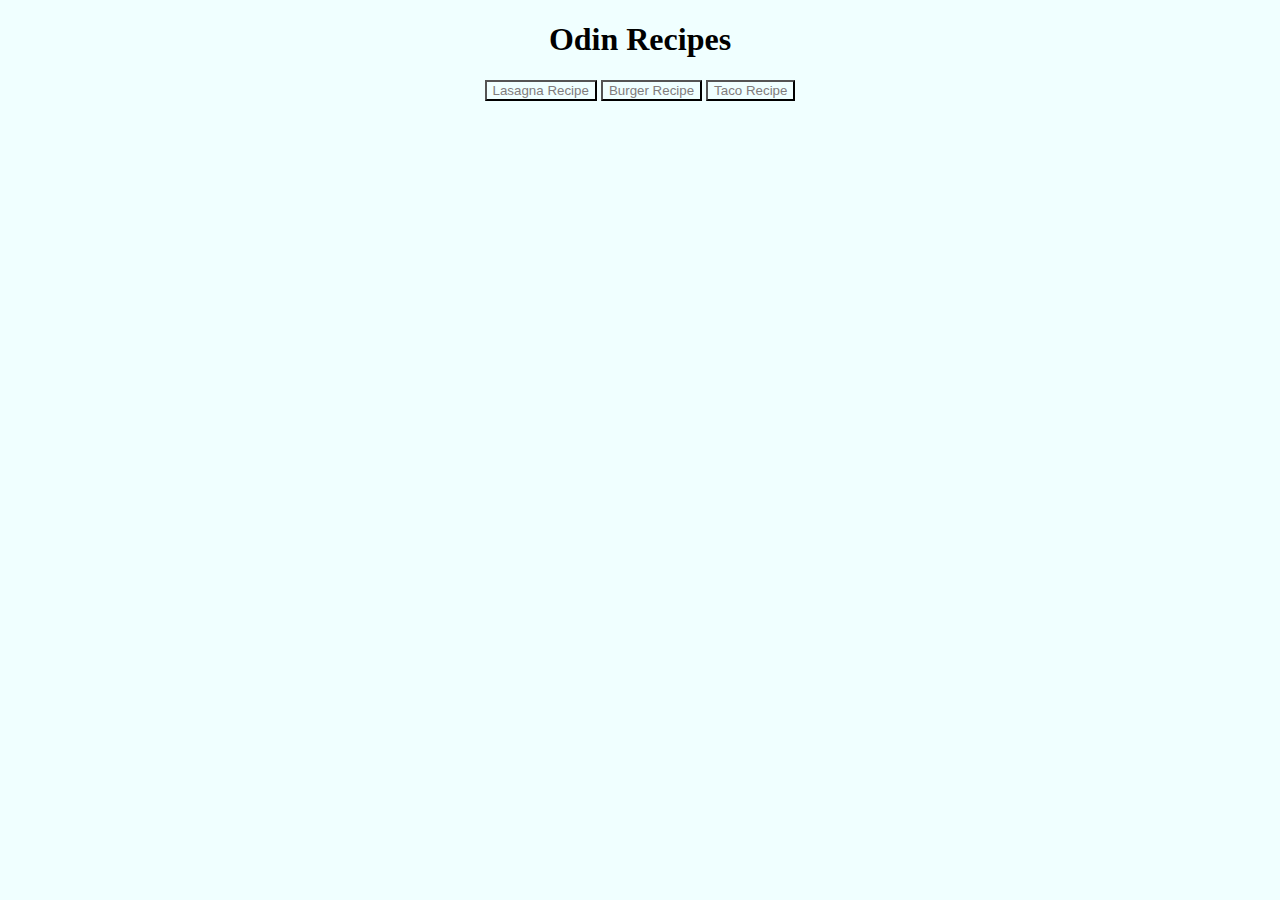
<file: index.html>
<!DOCTYPE html>
<html lang="en">
<head>
    <meta charset="UTF-8">
    <meta name="viewport" content="width=device-width, initial-scale=1.0">
    <title>Odin Recipes</title>
    <link rel="stylesheet" href="style.css">
</head>
<body>
    <h1>Odin Recipes</h1>
        <div class="button-links">
            <button><a href="recipes/lasagna.html">Lasagna Recipe</a></button>
            <button><a href="recipes/burger.html">Burger Recipe</a></button>
            <button><a href="recipes/taco.html">Taco Recipe</a></button>
        </div>
    
</body>
</html>
</file>
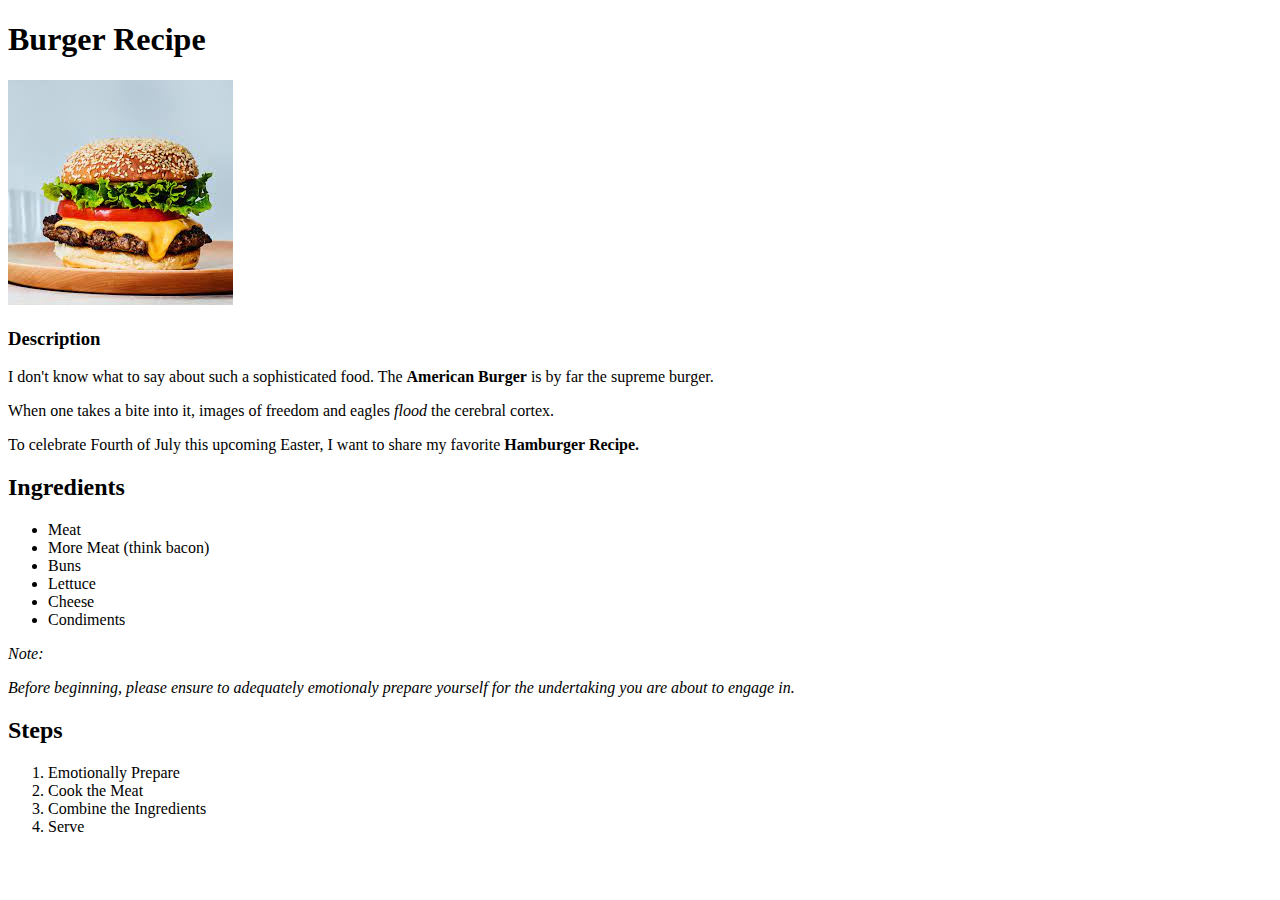
<file: recipes/burger.html>
<!DOCTYPE html>
<html lang="en">
<head>
    <meta charset="UTF-8">
    <meta name="viewport" content="width=device-width, initial-scale=1.0">
    <title>Burger Recipe</title>
</head>
<body>
    <h1>Burger Recipe</h1>
        <img src="[data-uri]" alt="A picture of a burger that looks like a real life krabby patty, on a wooden plate">

<h3>Description</h3>
    <p>I don't know what to say about such a sophisticated food. The <strong>American Burger</strong> is by far the supreme burger.</p>
    <p>When one takes a bite into it, images of freedom and eagles <em>flood</em> the cerebral cortex.</p>
    <p>To celebrate Fourth of July this upcoming Easter, I want to share my favorite <strong>Hamburger Recipe.</strong></p>

<h2>Ingredients</h2>
    <ul>
        <li>Meat</li>
        <li>More Meat (think bacon)</li>
        <li>Buns</li>
        <li>Lettuce</li>
        <li>Cheese</li>
        <li>Condiments</li>
    </ul>
<!--the following is a spoof note for practice...don't take it seriously!-->
            <p><em>Note:</em></p>
            <p><em>Before beginning, please ensure to adequately emotionaly prepare yourself for the undertaking you are about to engage in.</em></p>

<h2>Steps</h2>
    <ol>
        <li>Emotionally Prepare</li>
        <li>Cook the Meat</li>
        <li>Combine the Ingredients</li>
        <li>Serve</li>
    </ol>


    </body>
</html>
</file>
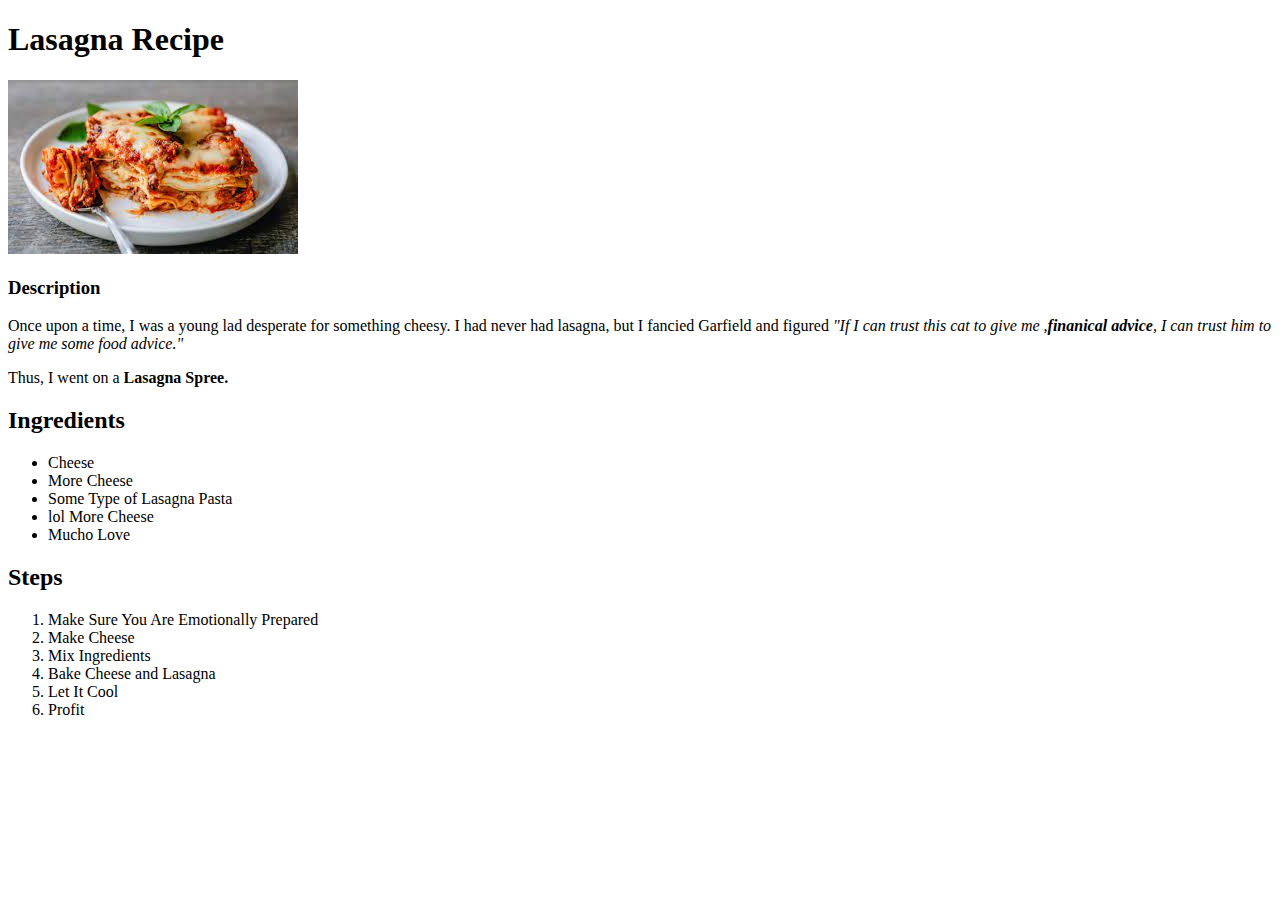
<file: recipes/lasagna.html>
<!DOCTYPE html>
<html lang="en">
<head>
    <meta charset="UTF-8">
    <meta name="viewport" content="width=device-width, initial-scale=1.0">
    <title>Lasagna Recipe</title>
</head>
<body>
    <h1>Lasagna Recipe</h1>
        <img src="[data-uri]" alt="a yummy picture of lasagna on a plate with a bite missing">
<h3>Description</h3>
    <p>Once upon a time, I was a young lad desperate for something cheesy. I had never had lasagna, but I fancied Garfield and figured <em>"If I can trust this cat to give me ,<strong>finanical advice</strong>, I can trust him to give me some food advice."</em></p>
    <p>Thus, I went on a <strong>Lasagna Spree.</strong></p>

<H2>Ingredients</H2>
    <ul>
        <li>Cheese</li>
        <li>More Cheese</li>
        <li>Some Type of Lasagna Pasta</li>
        <li>lol More Cheese</li>
        <li>Mucho Love</li>
    </ul>

<h2>Steps</h2>
    <ol>
        <li>Make Sure You Are Emotionally Prepared</li>
        <li>Make Cheese</li>
        <li>Mix Ingredients</li>
        <li>Bake Cheese and Lasagna</li>
        <li>Let It Cool</li>
        <li>Profit</li>
    </ol>

</body>
</html>
</file>
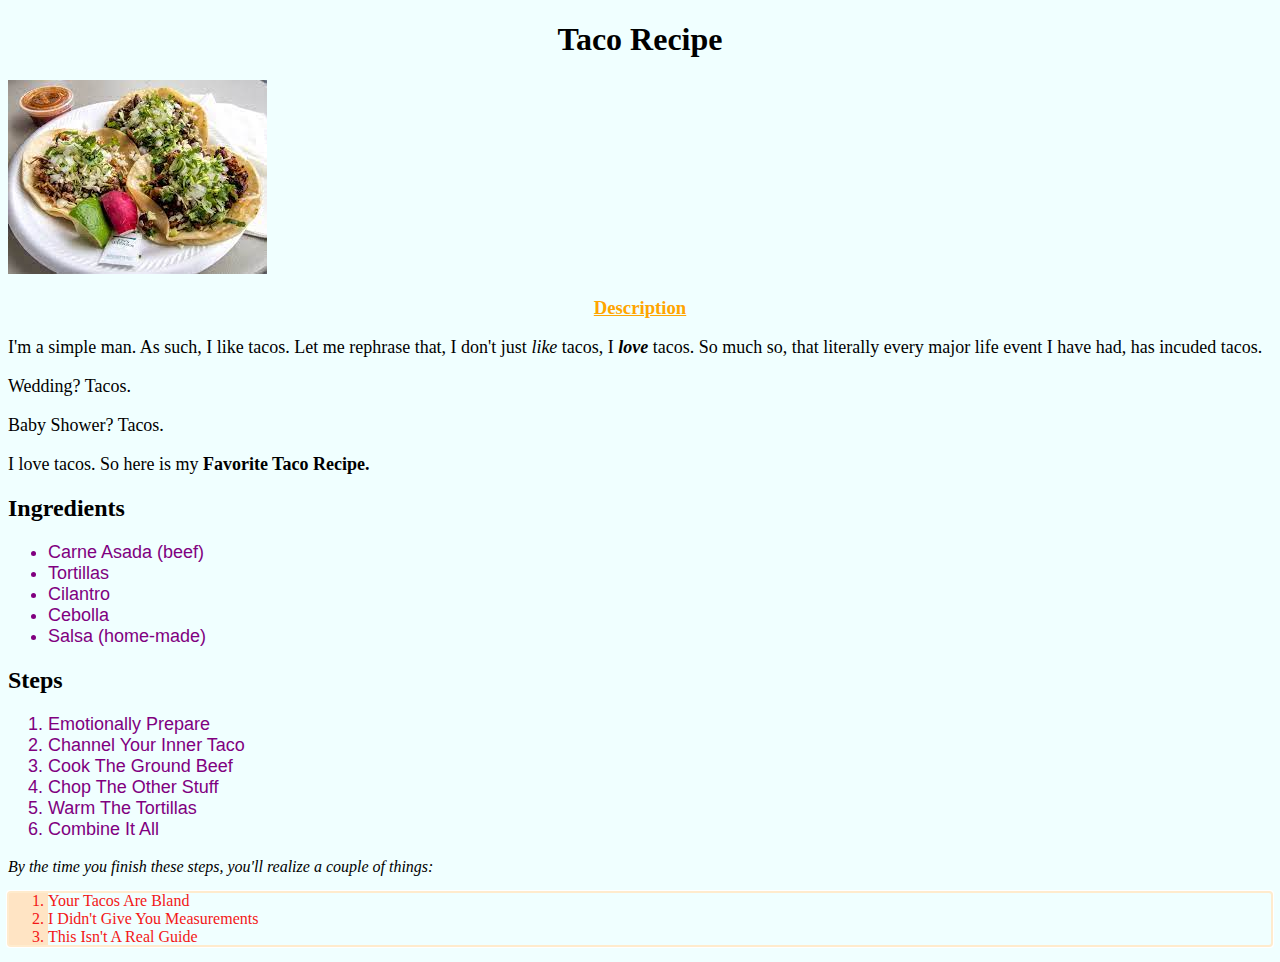
<file: recipes/taco.html>
<!DOCTYPE html>
<html lang="en">
<head>
    <meta charset="UTF-8">
    <meta name="viewport" content="width=device-width, initial-scale=1.0">
    <title>Taco Recipe</title>
    <link rel="stylesheet" href="../style.css">
</head>

<body>
    <h1>Taco Recipe</h1>
      <img src="[data-uri]" alt="a picture of yummy street tacos served on a platter">

<h3 class="description">Description</h3>
    <div class="simple">
     <p>I'm a simple man. As such, I like tacos. Let me rephrase that, I don't just <em>like</em> tacos, I <strong><em>love</em></strong> tacos. So much so, that literally every major life event I have had, has incuded tacos.</p>
     <p>Wedding? Tacos.</p>
     <p>Baby Shower? Tacos.</p>
     <p>I love tacos. So here is my <strong>Favorite Taco Recipe.</strong></p>
    </div> 

<h2>Ingredients</h2>
  <div class="ingredients-list">
    <ul>
        <li>Carne Asada (beef)</li>
        <li>Tortillas</li>
        <li>Cilantro</li>
        <li>Cebolla</li>
        <li>Salsa (home-made)</li>
    </ul>
 </div>

<h2>Steps</h2>
   <div class="steps-list">
    <ol>
        <li>Emotionally Prepare</li>
        <li>Channel Your Inner Taco</li>
        <li>Cook The Ground Beef</li>
        <li>Chop The Other Stuff</li>
        <li>Warm The Tortillas</li>
        <li>Combine It All</li>
    </ol>
    </div> 
<!--This is a test code, don't take it seriously-->
        <p class="btw">By the time you finish these steps, you'll realize a couple of things:</p>

            <ol class="red-points">
                <li>Your Tacos Are Bland</li>
                <li>I Didn't Give You Measurements</li>
                <li>This Isn't A Real Guide</li>
            </ol>

</body>
</html>
</file>
<file: style.css>
/* I'm not sure if you create a different css sheet for each page, but this is just for the index */

* {
    background-color: azure;
}

.button-links {
    text-align: center;
}

.button {
    background-color: rgb(154, 224, 154);
    text-decoration-line: none;
    font-size: large;
    font: Verdana, sans-serif;  
    border: r;
}

a {
    text-decoration: none;
    color: rgb(128, 124, 124);
}

.description { 
    color: orange;
    text-align: center;
    text-decoration: underline;
}


h1 {
    text-align: center;
    font: Verdana, bold;
}

.steps-list,
.ingredients-list {
    color: purple;
    font-family: Verdana, Geneva, Tahoma, sans-serif;
    font-size: large;
}


h2 {
    font-style: 
}

.simple {
    font-size: large;
}

.btw {
    font-style: italic;
}

.red-points {
    color: rgb(243, 23, 23);
    background-color: bisque;
    outline: auto;
    outline-color: blanchedalmond; 
}
</file>
